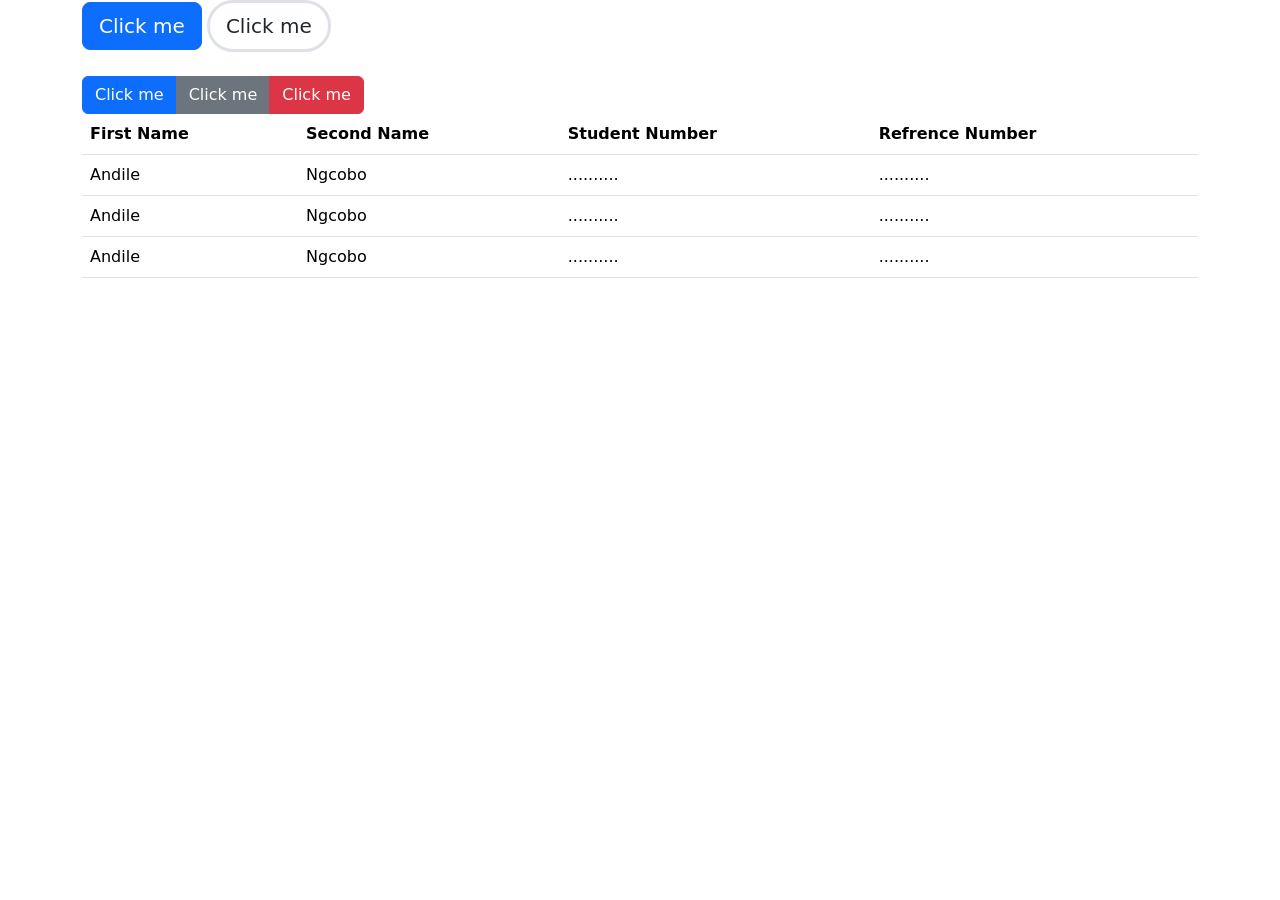
<file: Style/Boostrap/index.html>
<!DOCTYPE html>
<html lang="en">
<head>
    <meta charset="UTF-8">
    <meta name="viewport" content="width=device-width, initial-scale=1.0">
    <title>Document</title>
    <link rel="stylesheet" href="bootstrap-5.3.3-dist/css/bootstrap.min.css">
    <script src="bootstrap-5.3.3-dist/js/bootstrap.min.js"></script>
</head>
<body>
    <div class="container">
        <div class="row">
            <div class="col">
                <div class="box"></div>
            </div>

            <div class="col">
                <div class="box"></div>
            </div>
        </div>

        <button class="btn btn-primary btn-lg">Click me</button>
        <button class="btn border border-3 rounded-pill btn-lg">Click me</button>
        <br> <br>
        <div class="btn-group">
            <button class="btn btn-primary">Click me</button>
            <button class="btn btn-secondary">Click me</button>
            <button class="btn btn-danger">Click me</button>
        </div>

        <table class="table">
            <tr>
                <th>First Name</th>
                <th>Second Name</th>
                <th>Student Number</th>
                <th>Refrence Number</th>
            </tr>

            <tr>
                <td>Andile</td>
                <td>Ngcobo</td>
                <td>..........</td>
                <td>..........</td>
            </tr>

            <tr>
                <td>Andile</td>
                <td>Ngcobo</td>
                <td>..........</td>
                <td>..........</td>
            </tr>

            <tr>
                <td>Andile</td>
                <td>Ngcobo</td>
                <td>..........</td>
                <td>..........</td>
            </tr>
        </div>
    </div>

</body>
</html>
</file>
